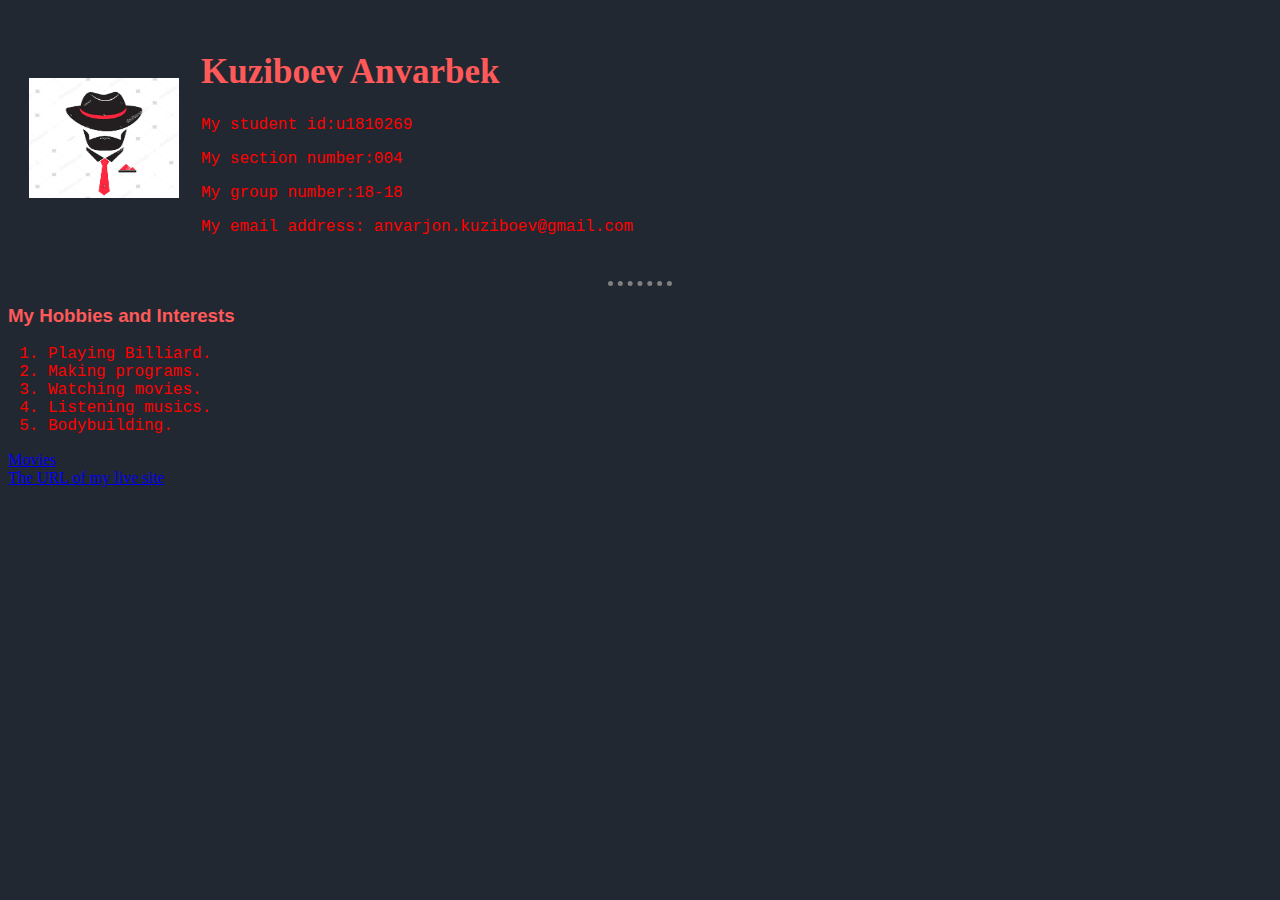
<file: index.html>
<!DOCTYPE html>
<html lang="en" dir="ltr">
  <head>
    <meta charset="utf-8">
    <title>⌘ Anvarbek's personal site</title>
    <link rel="stylesheet" href="css/style.css">
  </head>
  <body >
     <table cellspacing="20">
      <tr>
        <td>  <img src="images/image5.jpg" alt=""width="150" height="120"></td>
        <td><h1>Kuziboev Anvarbek</h1>
        <p>My student id:u1810269</p>
        <p>My section number:004</p>
        <p>My group number:18-18</p>
        <p>My email address: anvarjon.kuziboev@gmail.com</p></td>
      </tr>
    </table>
    <hr>
    <h3>My Hobbies and Interests</h3>
    <ol>
      <li>Playing Billiard.</li>
      <li>Making programs.</li>
      <li>Watching movies.</li>
      <li>Listening musics.</li>
      <li>Bodybuilding.</li>
    </ol>
    <a href="movies.html">Movies</a><br>
    <a href="https://anvarbek1999.github.io/Anvarbek1999/">The URL of my live site</a>
  </body>
</html>
</file>
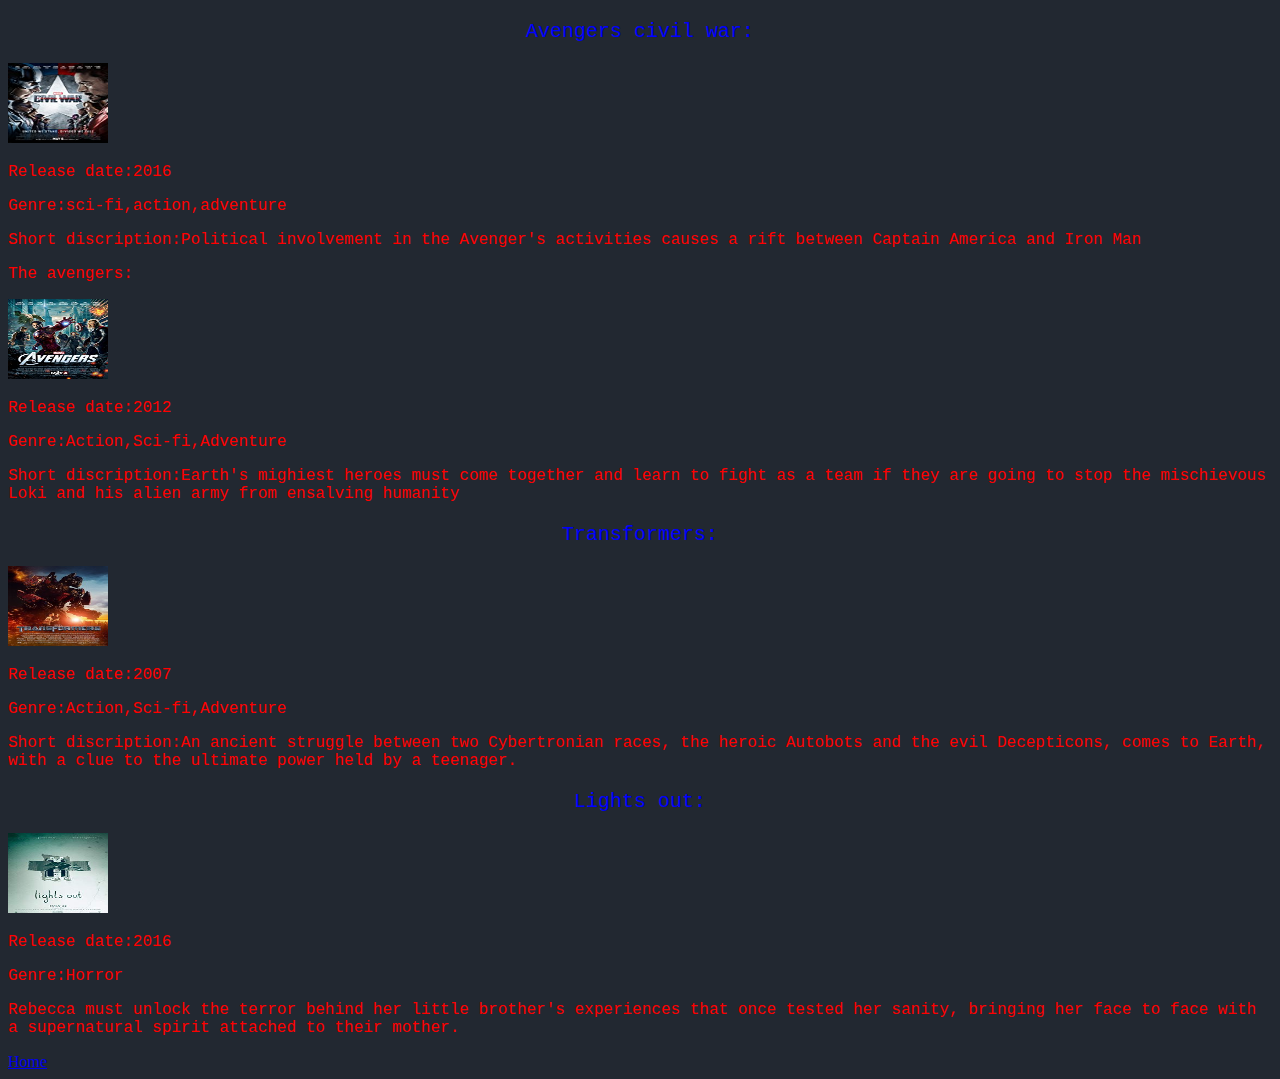
<file: movies.html>
<!DOCTYPE html>
<html lang="en" dir="ltr">
  <head>
    <meta charset="utf-8">
    <title>My favourite movies</title>
    <link rel="stylesheet" href="css/style.css">
  </head>
  <body>
<p class="javoxir">Avengers civil war:</p>
<a href="https://www.imdb.com/title/tt3498820/?ref_=tt_rec_tti"><img src="images/image.jpg" alt="Avengers photo" width="100" height="80"></a>
<p>Release date:2016</p>
<p>Genre:sci-fi,action,adventure</p>
<p>Short discription:Political involvement in the Avenger's activities causes a rift between Captain America and Iron Man</p>
<p class="average">The avengers:</p>
<a href="https://www.imdb.com/title/tt0848228/?ref_=fn_al_tt_1"><img src="images/image1.jpg" alt="Avenger's picture" width="100" height="80"></a>
<p>Release date:2012</p>
<p>Genre:Action,Sci-fi,Adventure</p>
<p>Short discription:Earth's mighiest heroes must come together and learn to fight as a team if they are going to stop the mischievous Loki and his alien army from ensalving humanity</p>
<p class="anvarbek">Transformers:</p>
<a href="https://www.imdb.com/title/tt0418279/?ref_=fn_al_tt_1"><img src="images/image2.jpg" alt="Photo of Optimus Prime" width="100" height="80"></a>
<p>Release date:2007</p>
<p>Genre:Action,Sci-fi,Adventure</p>
<p>Short discription:An ancient struggle between two Cybertronian races, the heroic Autobots and the evil Decepticons, comes to Earth, with a clue to the ultimate power held by a teenager. </p>
<p class="nematjon">Lights out:</p>
<a href="https://www.imdb.com/title/tt4786282/?ref_=nv_sr_1"><img src="images/image3.jpg" alt="Sister with her brother" width="100" height="80"></a>
<p>Release date:2016</p>
<p>Genre:Horror</p>
<p>Rebecca must unlock the terror behind her little brother's experiences that once tested her sanity, bringing her face to face with a supernatural spirit attached to their mother. </p>
<a href="index.html">Home</a>
  </body>
</html>
</file>
<file: css/style.css>
body{
  background-color:#222831;
  font-family:'Merriweather',serif;
}
h1 {
  font-size:35px;
  color:#FF5959;
  font-family:'Sacramento',cursive;
}
h3{
  color:#FF5959;
  font-family:'Montserrat',sans-serif;
}
li{
    color:red;
      font-family: courier;
}
p{
  color:red;
  font-family: courier;
}
hr{
  border-style:none;
  border-top-style:dotted;
  border-color:grey;
  border-width:5px;
  width:5%;
}q
.average{
  font-size:20px;
  text-align:center;
  color:blue;
}
.javoxir{
  font-size:20px;
  text-align:center;
  color:blue;
}
.anvarbek{
  font-size:20px;
  text-align:center;
  color:blue;
}
.nematjon{
  font-size:20px;
  text-align:center;
  color:blue;
}
</file>
